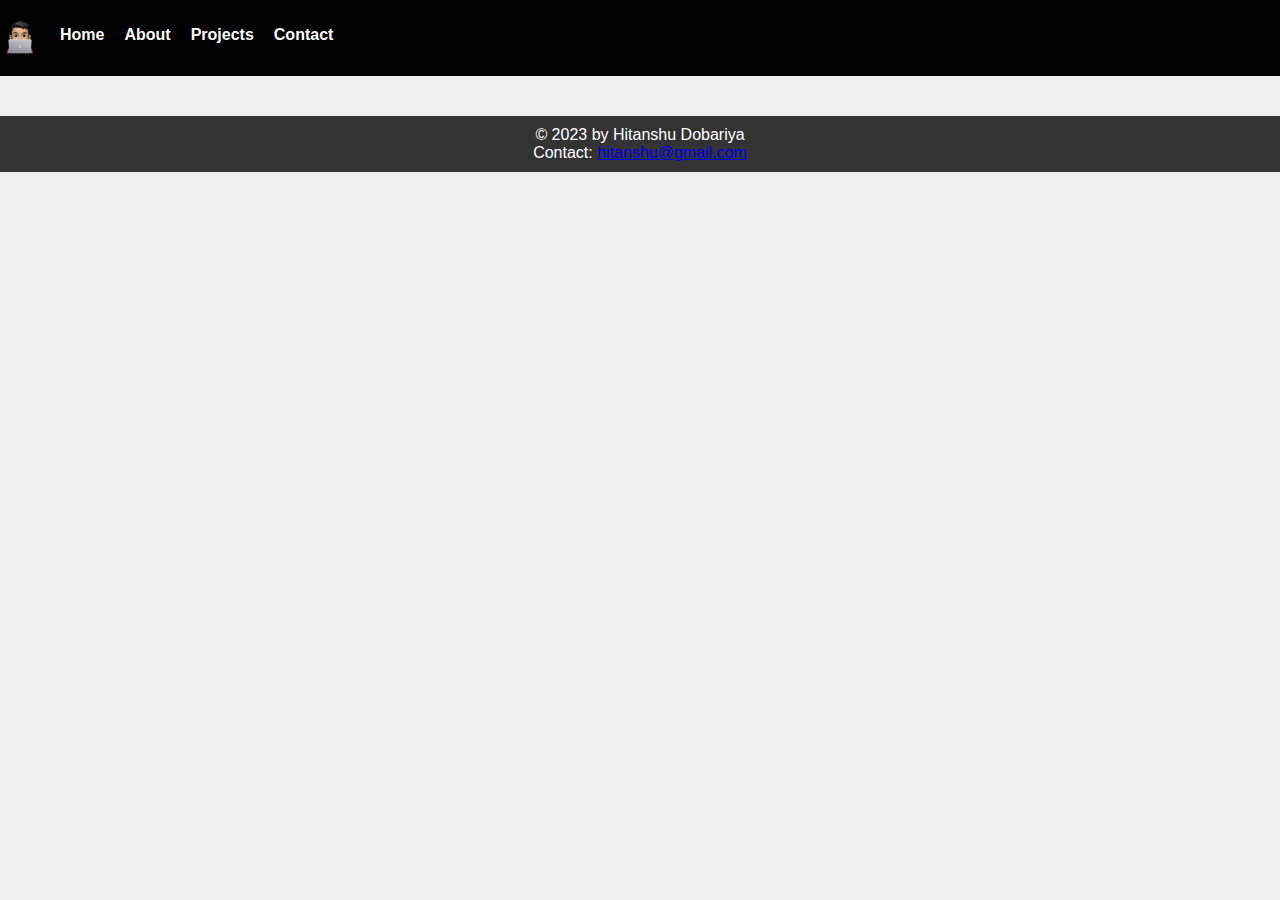
<file: index.html>
<!DOCTYPE html>
<html lang="en">
<head>
    <meta charset="UTF-8">
    <meta name="viewport" content="width=device-width, initial-scale=1.0">
    <title>Hitanshu Dobariya - Portfolio</title>
    <link rel="stylesheet" href="style.css">
    <link rel="icon" href="favicon.ico" type="image/x-icon">
</head>
<body>
    <header>
        <nav>
            <ul>
                <li>
                    <div class="portfolio-image">
                        <img src="portfolio.png" alt="Portfolio of Hitanshu Dobariya">
                    </div>
                </li>
                <li class="nav-item"><a href="index.html">Home</a></li>
                <li class="nav-item"><a href="about.html">About</a></li>
                <li class="nav-item"><a href="project.html">Projects</a></li>
                <li class="nav-item"><a href="contact.html">Contact</a></li>
            </ul>
        </nav>
    </header>
    <main>
        <!-- Your main content goes here -->
    </main>
    <footer>
        <p>&copy; 2023 by Hitanshu Dobariya</p>
        <p>Contact: <a href="hitanshu@gmail.com">hitanshu@gmail.com</a></p>
    </footer>
</body>
</html>
</file>
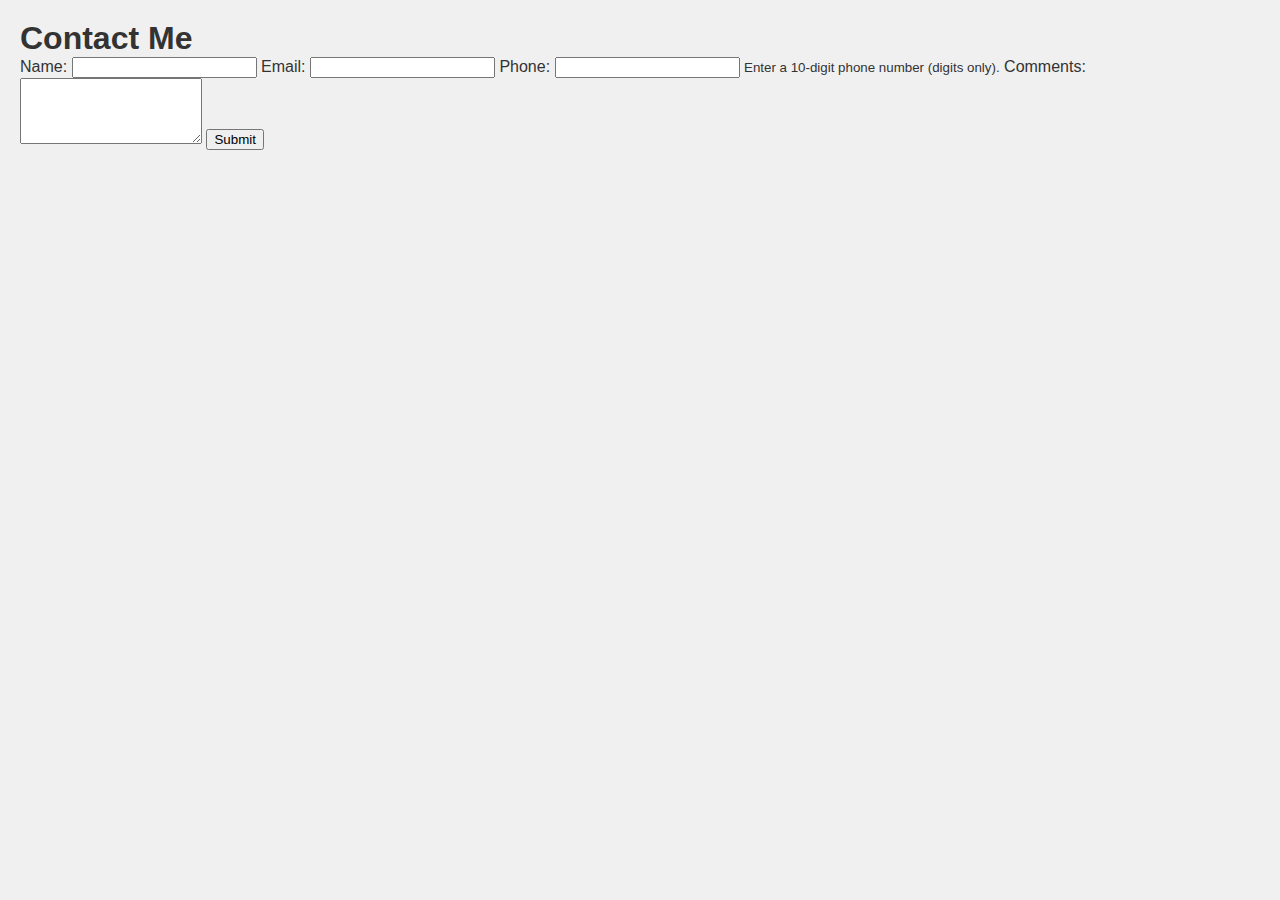
<file: contact.html>
<!DOCTYPE html>
<html lang="en">
<head>
    <meta charset="UTF-8">
    <meta name="viewport" content="width=device-width, initial-scale=1.0">
    <title>Contact Me - Hitanshu Dobariya</title>
    <link rel="stylesheet" href="style.css">
    <link rel="icon" href="favicon.ico" type="image/x-icon">
</head>
<body>
    <header>
    </header>
    <main>
        <section>
            <h1>Contact Me</h1>
            <form id="contact-form">
                <label for="name">Name:</label>
                <input type="text" id="name" name="name" required>

                <label for="email">Email:</label>
                <input type="email" id="email" name="email" required>

                <label for="phone">Phone:</label>
                <input type="tel" id="phone" name="phone" pattern="[0-9]{10}" required>
                <small>Enter a 10-digit phone number (digits only).</small>

                <label for="comments">Comments:</label>
                <textarea id="comments" name="comments" rows="4" required></textarea>

                <button type="submit">Submit</button>
            </form>
        </section>
    </main>
    <script>
        document.addEventListener('DOMContentLoaded', function () {
            const form = document.getElementById('contact-form');
            form.addEventListener('submit', function (event) {
                const name = document.getElementById('name').value;
                const email = document.getElementById('email').value;
                const phone = document.getElementById('phone').value;
                const comments = document.getElementById('comments').value;

            
                const emailRegex = /^[^\s@]+@[^\s@]+\.[^\s@]+$/;
                if (!emailRegex.test(email)) {
                    alert('Please enter a valid email address.');
                    event.preventDefault();
                    return;
                }

            
                const phoneRegex = /^[0-9]{10}$/;
                if (!phoneRegex.test(phone)) {
                    alert('Please enter a valid 10-digit phone number (digits only).');
                    event.preventDefault();
                    return;
                }

            
            });
        });
    </script>
</body>
</html>
</file>
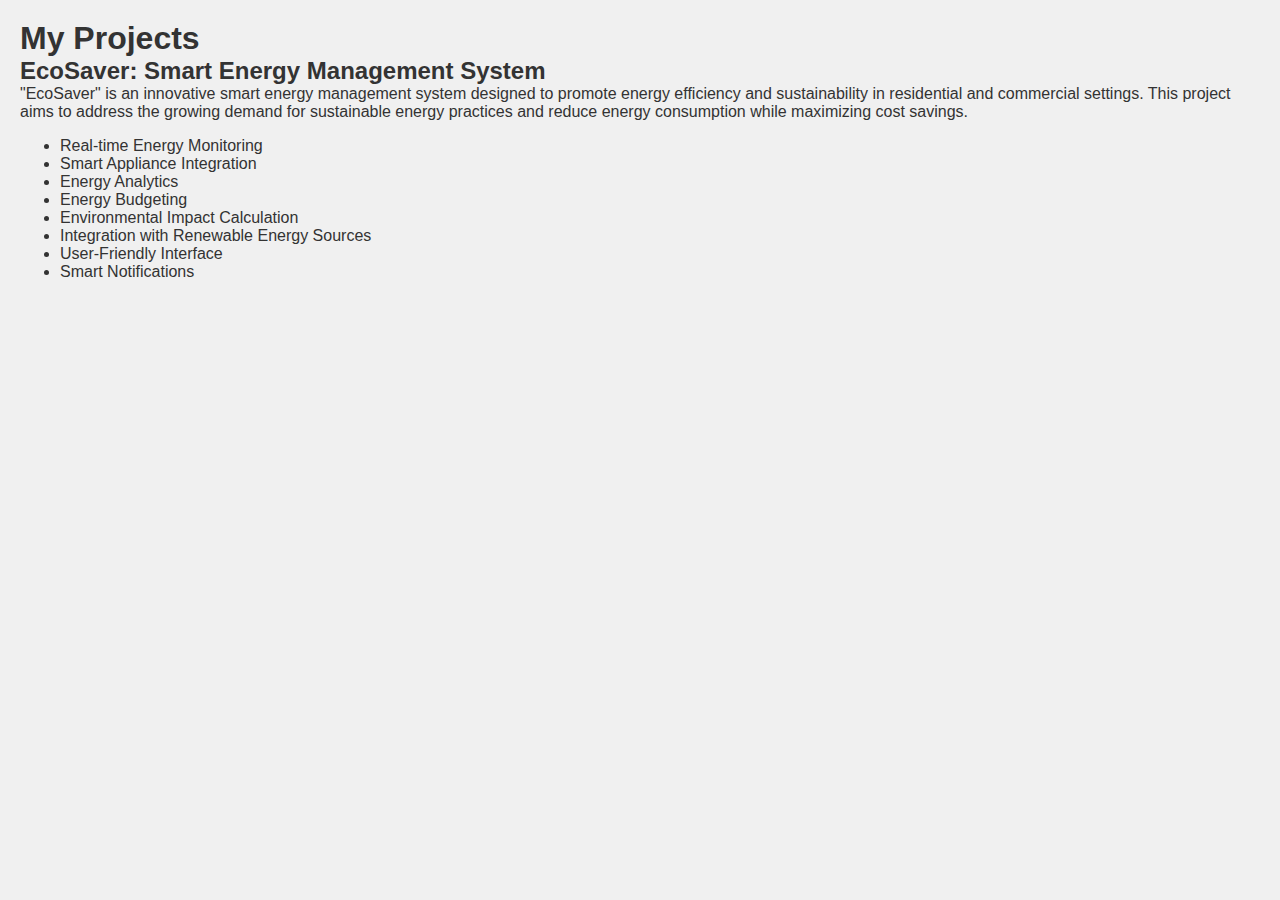
<file: project.html>
<!DOCTYPE html>
<html lang="en">
<head>
    <meta charset="UTF-8">
    <meta name="viewport" content="width=device-width, initial-scale=1.0">
    <title>My Projects - Hitanshu Dobariya</title>
    <link rel="stylesheet" href="style.css">
    <link rel="icon" href="favicon.ico" type="image/x-icon">
</head>
<body>
    <main>
        <section>
            <h1>My Projects</h1>
            <article>
                <h2>EcoSaver: Smart Energy Management System</h2>
                <p>"EcoSaver" is an innovative smart energy management system designed to promote energy efficiency and sustainability in residential and commercial settings. This project aims to address the growing demand for sustainable energy practices and reduce energy consumption while maximizing cost savings.</p>
                <ul>
                    <li>Real-time Energy Monitoring</li>
                    <li>Smart Appliance Integration</li>
                    <li>Energy Analytics</li>
                    <li>Energy Budgeting</li>
                    <li>Environmental Impact Calculation</li>
                    <li>Integration with Renewable Energy Sources</li>
                    <li>User-Friendly Interface</li>
                    <li>Smart Notifications</li>
                </ul>
            </article>
        </section>
    </main>
    
</body>
</html>
</file>
<file: style.css>
body, h1, h2, p {
    margin: 0;
    padding: 0;
}

body {
    font-family: Arial, sans-serif;
    background-color: #f0f0f0;
    color: #333;
}

header {
    background-color: #000000;
    color: white;
    display: flex;
    justify-content: space-between;
    align-items: center;
}

main {
    padding: 20px;
}


.portfolio-image img {
    max-width: 100%;
    width: 40px; 
    height: 40px;
}

nav ul {
    list-style-type: none;
    padding: 0;
    display: flex; 
}

nav ul li {
    margin-right: 20px; 
}

nav ul li:last-child {
    margin-right: 0; 
}

nav a {
    text-decoration: none;
    color: white;
    font-weight: bold;
    transition: color 0.3s;
}

nav a:hover {
    color: #f0f0f0;
}


.nav-item {
    list-style: none;
    padding-top: 10px; 
}

.nav-item a {
    text-decoration: none;
    color: white;
    font-weight: bold;
    transition: color 0.3s;
}

.nav-item a:hover {
    color: #f0f0f0;
}

footer {
    background-color: #333;
    color: white;
    text-align: center;
    padding: 10px;
}
</file>
